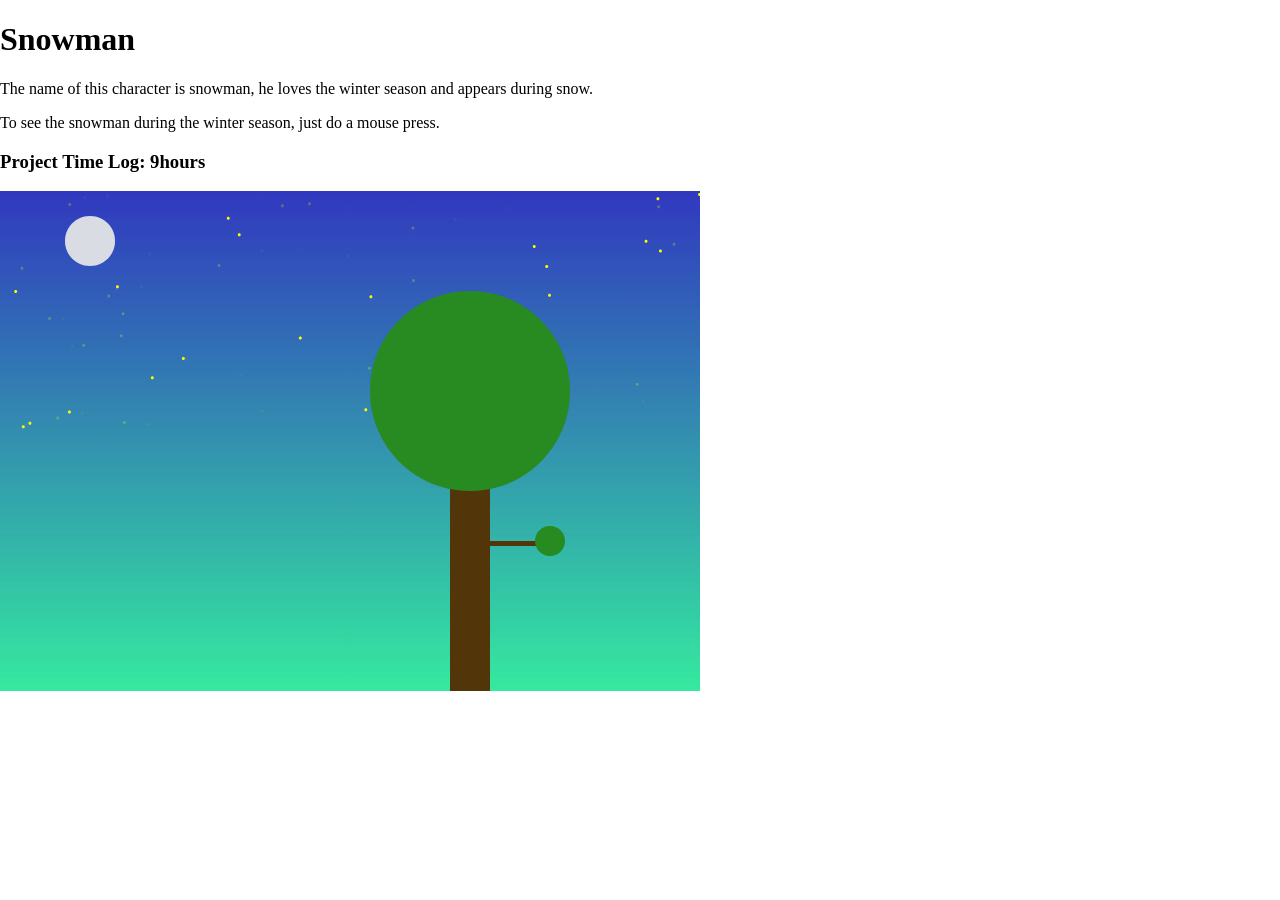
<file: Unit1/mp1/index.html>
<!DOCTYPE html>
<html lang="">
  <head>
    <meta charset="utf-8">
    <meta name="viewport" content="width=device-width, initial-scale=1.0">
    <title>p5.js example</title>
    <style> body {padding: 0; margin: 0;} </style>
    <script src="../../libs/p5.js"></script>
    <script src="../../libs/p5.dom.js"></script>
    <script src="../../libs/p5.sound.js"></script>
    <script src="sketch.js"></script>
  </head>
  <body>
    <h1>Snowman</h1>
    <p>The name of this character is snowman, he loves the winter season and appears during snow.</p>
    <p>To see the snowman during the winter season, just do a mouse press. </p>
    <h3>Project Time Log: 9hours</h3>
  </body>
</html>
</file>
